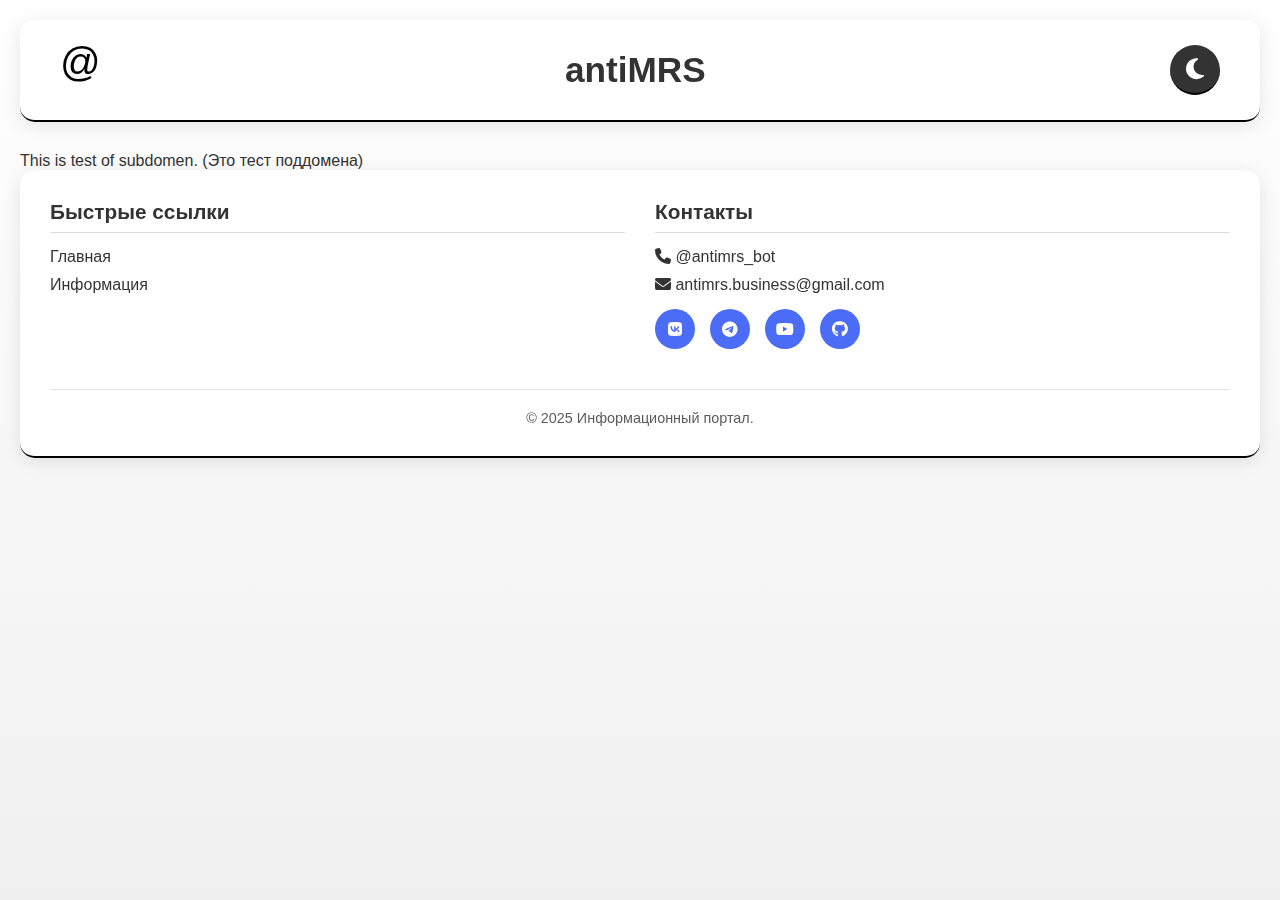
<file: index.html>
<!DOCTYPE html>
<html lang="ru">
  <head>
    <meta charset="UTF-8" />
    <meta name="viewport" content="width=device-width, initial-scale=1.0" />
    <title>antiMRS - Информация</title>
    <link
      rel="stylesheet"
      href="https://cdnjs.cloudflare.com/ajax/libs/font-awesome/6.4.0/css/all.min.css"
    />
    <link rel="stylesheet" href="Static/CSS/All.css" />
  </head>
  <body>
    <script src="Static/upper.js"></script>

    This is test of subdomen. (Это тест поддомена)

    <script src="Static/footer.js"></script>

    <script>
      const themeToggle = document.getElementById("themeToggle");
      const body = document.body;

      themeToggle.addEventListener("click", () => {
        body.classList.toggle("dark-theme");

        if (body.classList.contains("dark-theme")) {
          themeToggle.innerHTML = '<i class="fas fa-sun"></i>';
        } else {
          themeToggle.innerHTML = '<i class="fas fa-moon"></i>';
        }
      });
    </script>
  </body>
</html>
</file>
<file: Static/CSS/All.css>
* {
  margin: 0;
  padding: 0;
  box-sizing: border-box;
  font-family: "Segoe UI", -apple-system, BlinkMacSystemFont, sans-serif;
}

body {
  background: linear-gradient(to bottom, #ffffff, #f0f0f0);
  min-height: 100vh;
  display: flex;
  flex-direction: column;
  padding: 20px;
  color: #333;
  transition: background 0.3s ease;
}

body.dark-theme {
  background: linear-gradient(to bottom, #2c2c2c, #1a1a1a);
  color: #f0f0f0;
}

.header {
  background: rgba(255, 255, 255, 0.9);
  backdrop-filter: blur(20px);
  -webkit-backdrop-filter: blur(20px);
  border-radius: 15px;
  padding: 20px 40px;
  margin-bottom: 30px;
  display: flex;
  justify-content: space-between;
  align-items: center;
  box-shadow: 0 4px 20px rgba(0, 0, 0, 0.1);
  border-bottom: 2px solid #000;
}
.header-icon {
  font-size: 2.5rem;
  margin-bottom: 15px;
  color: #000000;
}

.dark-theme .header-icon {
  color: #ffffff;
}

.dark-theme .header {
  background: rgba(40, 40, 40, 0.9);
  border-bottom: 2px solid #fff;
}

.header h1 {
  font-size: 2.2rem;
  font-weight: 600;
  text-align: center;
  flex-grow: 1;
}

.theme-toggle {
  background: #333;
  color: white;
  border: none;
  border-radius: 50%;
  width: 50px;
  height: 50px;
  display: flex;
  align-items: center;
  justify-content: center;
  cursor: pointer;
  font-size: 1.5rem;
  transition: all 0.3s ease;
  border-bottom: 2px solid #000;
}

.dark-theme .theme-toggle {
  background: #f0f0f0;
  color: #333;
  border-bottom: 2px solid #fff;
}

.main-content {
  display: flex;
  gap: 30px;
  flex-grow: 1;
}

.info-section {
  flex: 7;
  background: rgba(255, 255, 255, 0.9);
  backdrop-filter: blur(20px);
  -webkit-backdrop-filter: blur(20px);
  border-radius: 15px;
  padding: 30px;
  box-shadow: 0 4px 20px rgba(0, 0, 0, 0.1);
  border-bottom: 2px solid #000;
}

.dark-theme .info-section {
  background: rgba(40, 40, 40, 0.9);
  border-bottom: 2px solid #fff;
}

.info-section h2 {
  font-size: 1.8rem;
  margin-bottom: 20px;
  padding-bottom: 10px;
  border-bottom: 1px solid #ddd;
}

.dark-theme .info-section h2 {
  border-bottom: 1px solid #555;
}

.info-section p {
  margin-bottom: 15px;
  line-height: 1.6;
}

.buttons-section {
  flex: 3;
  display: flex;
  flex-direction: column;
  gap: 20px;
}

.card {
  background: rgba(255, 255, 255, 0.9);
  backdrop-filter: blur(20px);
  -webkit-backdrop-filter: blur(20px);
  border-radius: 15px;
  padding: 25px;
  display: flex;
  flex-direction: column;
  align-items: center;
  text-align: center;
  box-shadow: 0 4px 20px rgba(0, 0, 0, 0.1);
  transition: transform 0.3s ease, box-shadow 0.3s ease;
  cursor: pointer;
  border-bottom: 2px solid #000;
}

.dark-theme .card {
  background: rgba(40, 40, 40, 0.9);
  border-bottom: 2px solid #fff;
}

.card:hover {
  transform: translateY(-5px);
  box-shadow: 0 8px 25px rgba(0, 0, 0, 0.15);
}

.card-icon {
  font-size: 2.5rem;
  margin-bottom: 15px;
  color: #4a6cf7;
}

.dark-theme .card-icon {
  color: #6d8cff;
}

.card h2 {
  font-size: 1.5rem;
  font-weight: 500;
  margin-bottom: 10px;
}

.card p {
  font-size: 0.9rem;
  opacity: 0.8;
  line-height: 1.5;
}

.footer {
  background: rgba(255, 255, 255, 0.9);
  backdrop-filter: blur(20px);
  -webkit-backdrop-filter: blur(20px);
  border-radius: 15px;
  padding: 30px;
  box-shadow: 0 4px 20px rgba(0, 0, 0, 0.1);
  border-bottom: 2px solid #000;
}

.dark-theme .footer {
  background: rgba(40, 40, 40, 0.9);
  border-bottom: 2px solid #fff;
}

.footer-content {
  display: flex;
  justify-content: space-between;
  flex-wrap: wrap;
  gap: 30px;
}

.footer-section {
  flex: 1;
  min-width: 200px;
}

.footer-section h3 {
  font-size: 1.3rem;
  margin-bottom: 15px;
  padding-bottom: 8px;
  border-bottom: 1px solid #ddd;
}

.dark-theme .footer-section h3 {
  border-bottom: 1px solid #555;
}

.footer-section p,
.footer-section a {
  margin-bottom: 10px;
  display: block;
  color: inherit;
  text-decoration: none;
  transition: color 0.3s ease;
}

.footer-section a:hover {
  color: #4a6cf7;
}

.dark-theme .footer-section a:hover {
  color: #6d8cff;
}

.social-links {
  display: flex;
  gap: 15px;
  margin-top: 15px;
}

.social-links a {
  display: flex;
  align-items: center;
  justify-content: center;
  width: 40px;
  height: 40px;
  background: #4a6cf7;
  color: white;
  border-radius: 50%;
  transition: all 0.3s ease;
}

.dark-theme .social-links a {
  background: #6d8cff;
}

.social-links a:hover {
  transform: translateY(-3px);
  background: #3a5bd9;
}

.dark-theme .social-links a:hover {
  background: #5a7ce6;
}

.footer-bottom {
  margin-top: 30px;
  padding-top: 20px;
  border-top: 1px solid #ddd;
  text-align: center;
  font-size: 0.9rem;
  opacity: 0.8;
}

@media (max-width: 768px) {
  .main-content {
    flex-direction: column;
  }

  .header h1 {
    font-size: 1.8rem;
  }

  .header {
    padding: 15px 20px;
  }
}
</file>
